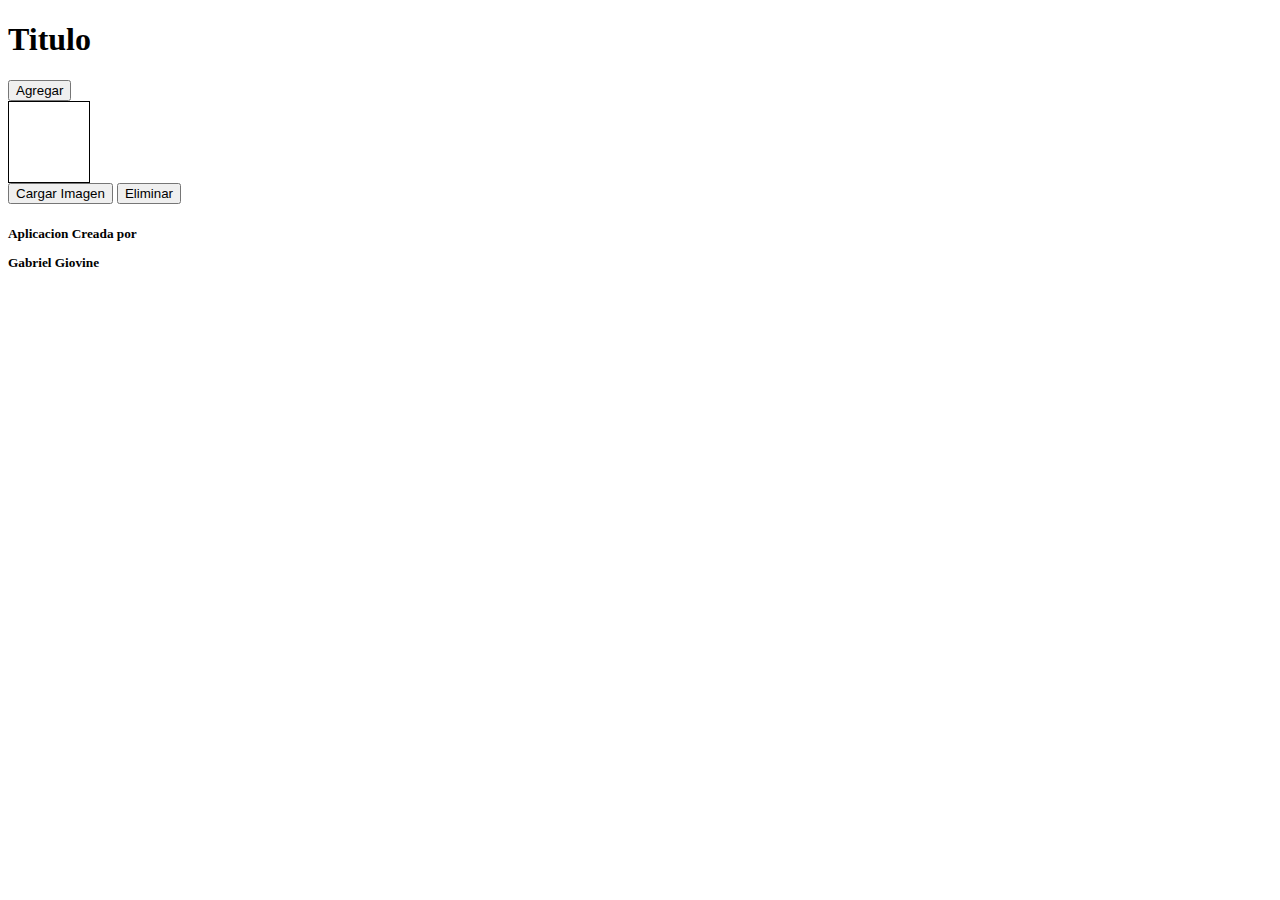
<file: index copy.html>
<!DOCTYPE html>
<html lang="es">
<head>
    <meta charset="UTF-8">
    <meta name="viewport" content="width=device-width, initial-scale=1.0">
    <title>Formulario de Contenido</title>
    <style>
        .cuadrado{
            border: 1px solid black;
            width: 5em;
            height: 5em;
        }
        .rojo{
            background-color: red;
        }
        .verde{
            background-color: green;
        }
        </style>
</head>
<body>
    <h1 id="titulo">Titulo</h1>
    <p></p>
    <button id="agregar">Agregar</button>
    <div class="cuadrado"></div>
    <div class="container">
        <button id="cargarImagen">Cargar Imagen</button>
        <button id="eliminarImagen">Eliminar</button>

    </div>
    <script>
        //hacer que el body sea un elemento en el script
        const body = document.getElementsByTagName("body")[0];
        //darle clic al boton
        const agregar = document.getElementById("agregar");
        const cb = () =>{
            console.log("probando...");
            cuadrado.classList.add("verde");
            //crear un elemento
            //Variable que lo guarda     Evento
            const nuevoDiv = document.createElement("div");
            //Darle propiedad al div
            nuevoDiv.classList.add("cuadrado");
            nuevoDiv.classList.add("rojo");
                //Darle la capacidad de interactuar al boton creado
            nuevoDiv.addEventListener("click", (event) => {
                event.target.remove();
            })

            //Darle la capacidad de aparecer, insertarlo al body
            body.appendChild(nuevoDiv);
        };
        agregar.addEventListener("click", cb);

        

        //cargar imagen
        //buscar el contenedor que Yo quiera
        const container = document.querySelector(".container")
        const cargarImagen = document.getElementById("cargarImagen")
                const ci = () =>{
                    container.classList.add("cuadrado")
                }
                cargarImagen.addEventListener("click", ci)
        </script>
</body>
<script src="script copy.js"></script>
<h5>Aplicacion Creada por <p> Gabriel Giovine</p></h5>
</html>
</file>
